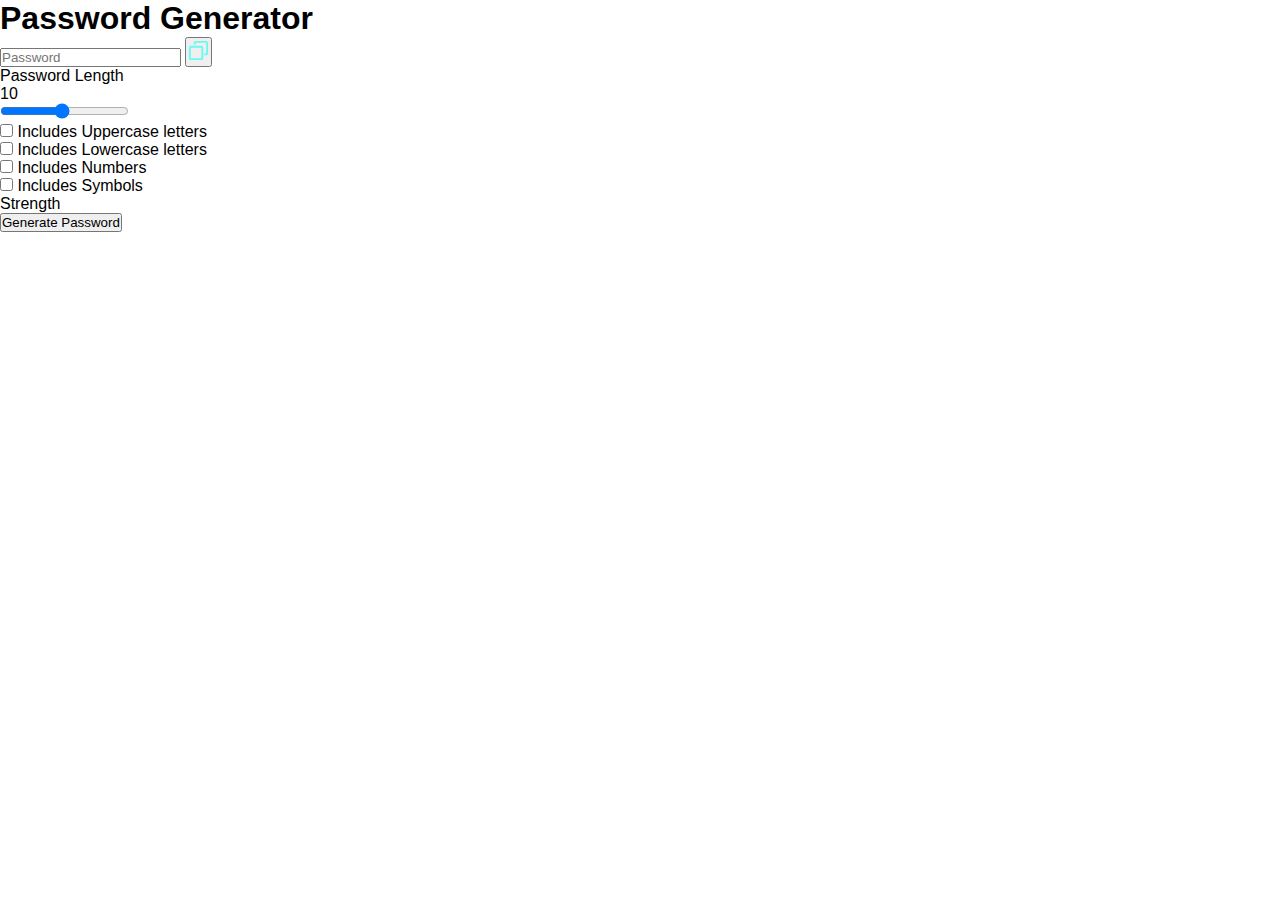
<file: project/password generator/index.html>
<!DOCTYPE html>
<html lang="en">
<head>
    <meta charset="UTF-8">
    <meta http-equiv="X-UA-Compatible" content="IE=edge">
    <meta name="viewport" content="width=device-width, initial-scale=1.0">
    <title>Document</title>
    <link rel="stylesheet" href="styles.css">
</head>
<body>

    <div class="container">
        <h1>Password Generator</h1>
        <div class="display-container">
            <input readonly placeholder="Password" class="display" data-passwordDisplay>
            <button data-copy>
                <span data-copyMsg></span>
                <img src="./assets/copy.svg" alt="copy" width="23" height="23">
            </button>
        </div>
        <div class="input-container">
            <div class="length-container">
                <p>Password Length</p>
                <p data-lengthNumber>10</p>
            </div>
            <input type="range" min="1" max="20" class="slider" step="1" data-lengthslider>

            <div>
                <input type="checkbox" id="uppercase">
                <label for="uppercase"> Includes Uppercase letters</label>
            </div>

            <div>
                <input type="checkbox" id="lowerrcase">
                <label for="lowerrcase"> Includes Lowercase letters</label>
            </div>

            <div>
                <input type="checkbox" id="numbers">
                <label for="numbers"> Includes Numbers </label>
            </div>

            <div>
                <input type="checkbox" id="Symbols">
                <label for="Symbols"> Includes Symbols </label>
            </div>

            <div class="strength-container">
                <p>Strength</p>
                <div data-indicator></div>
            </div>
            <button class="generatebutton">Generate Password</button>
        </div>
    </div>

    <script src="script.js"></script>
</body>
</html>
</file>
<file: project/password generator/styles.css>
*,
*::before,
*::after{
    margin: 0;
    padding: 0;
    font-family: 'League Spartan', sans-serif;
    box-sizing: border-box;
}
</file>
